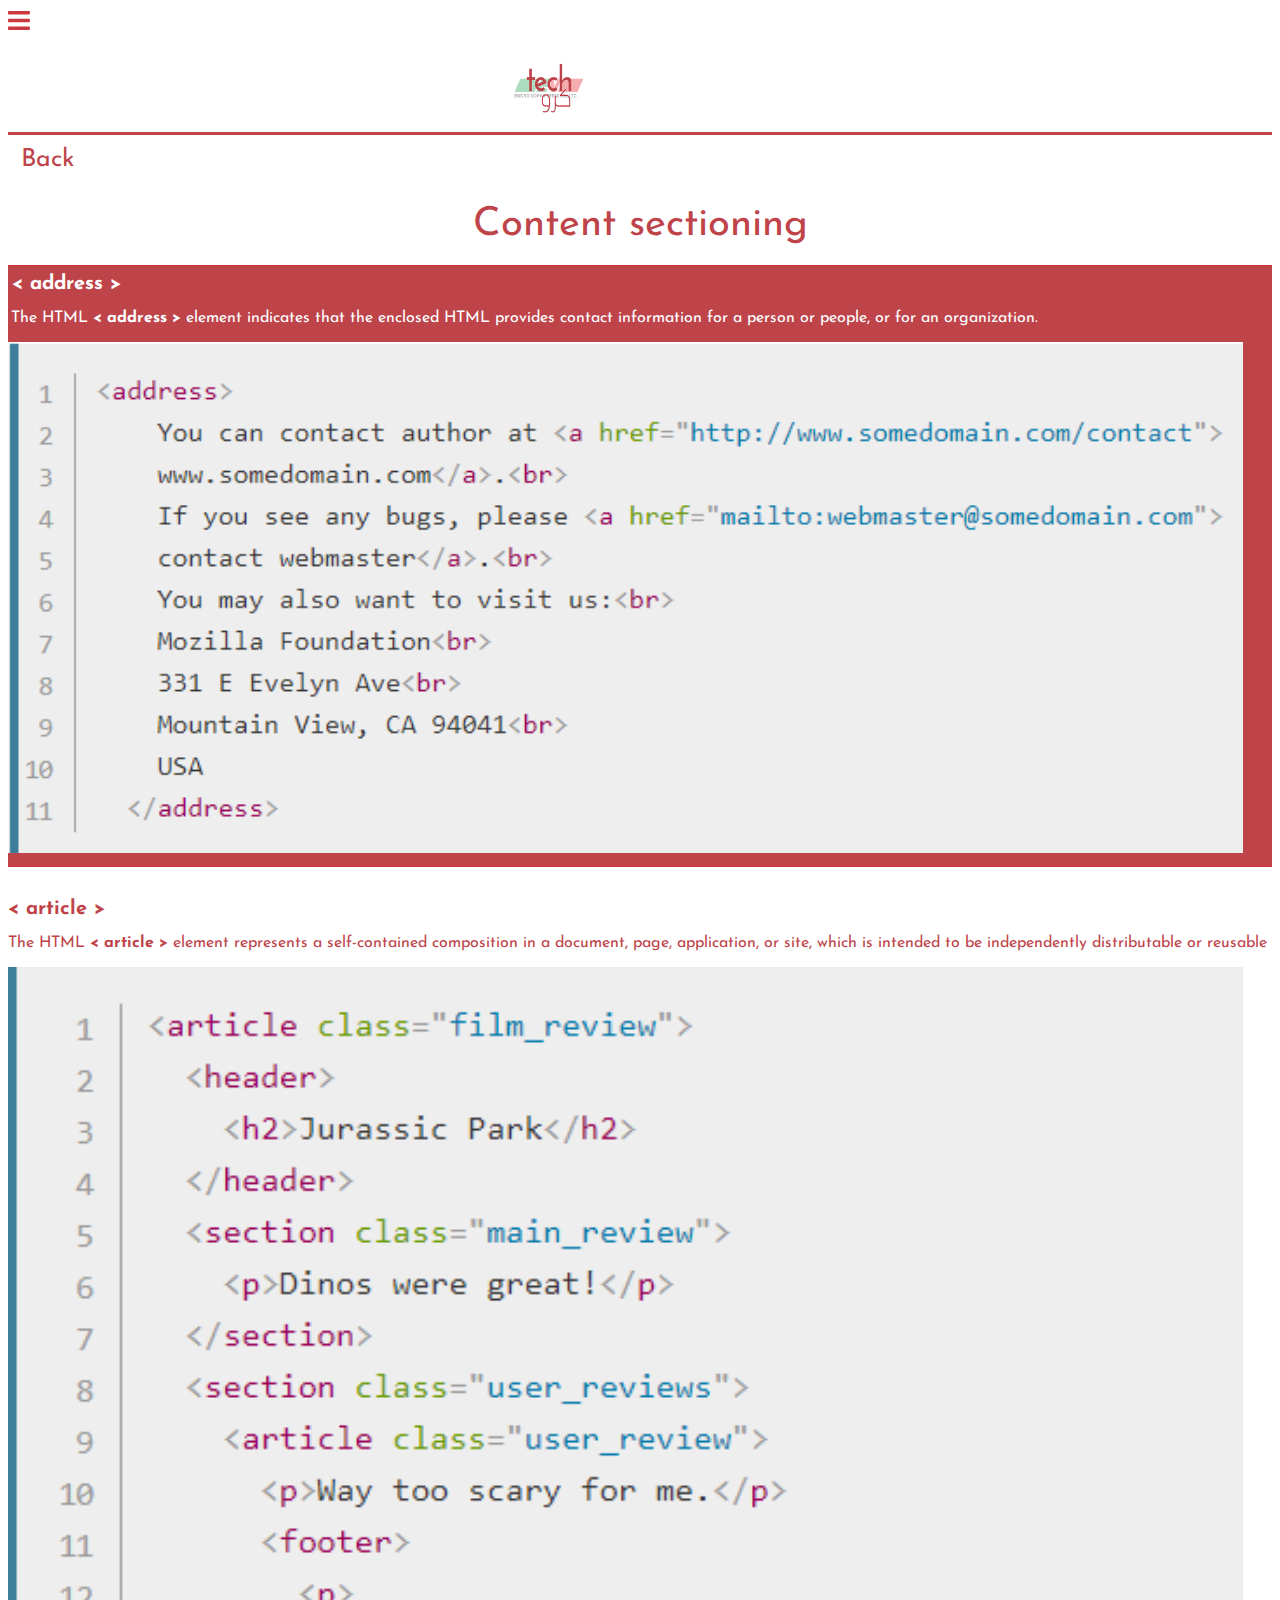
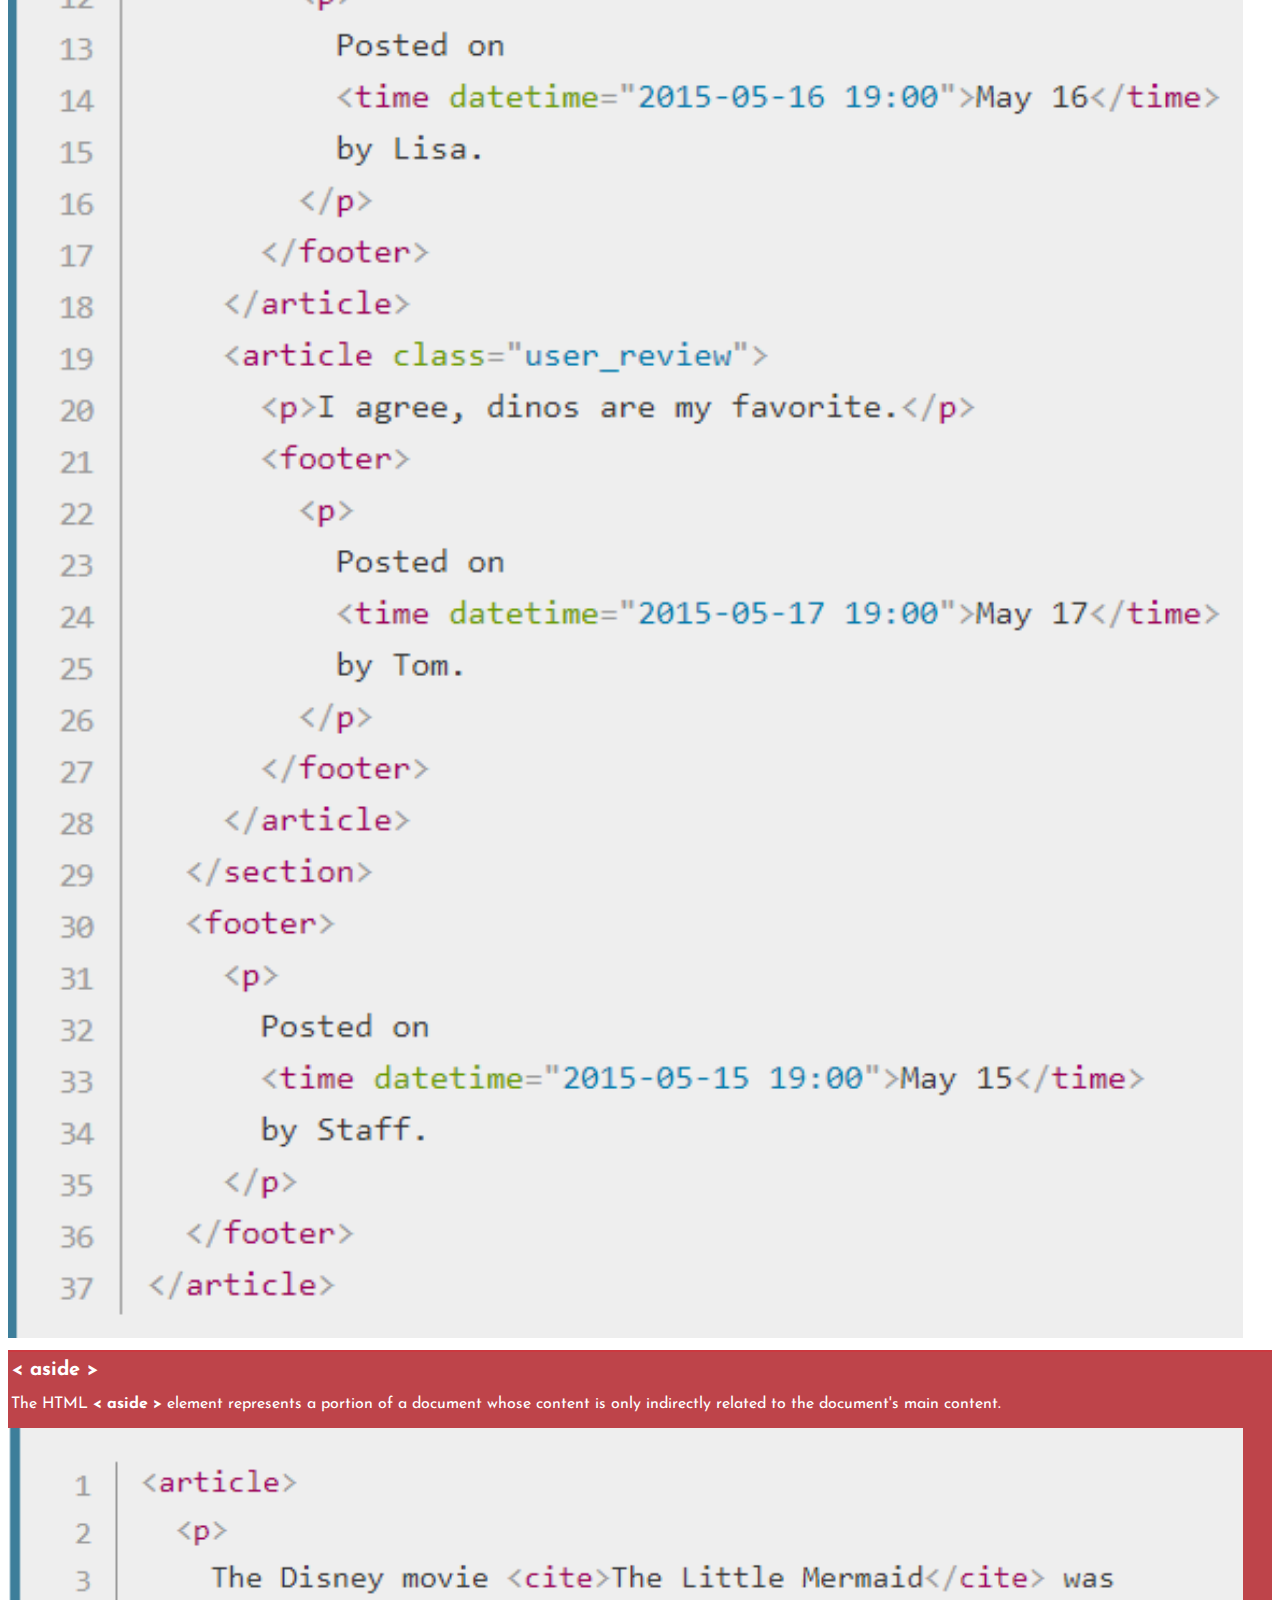
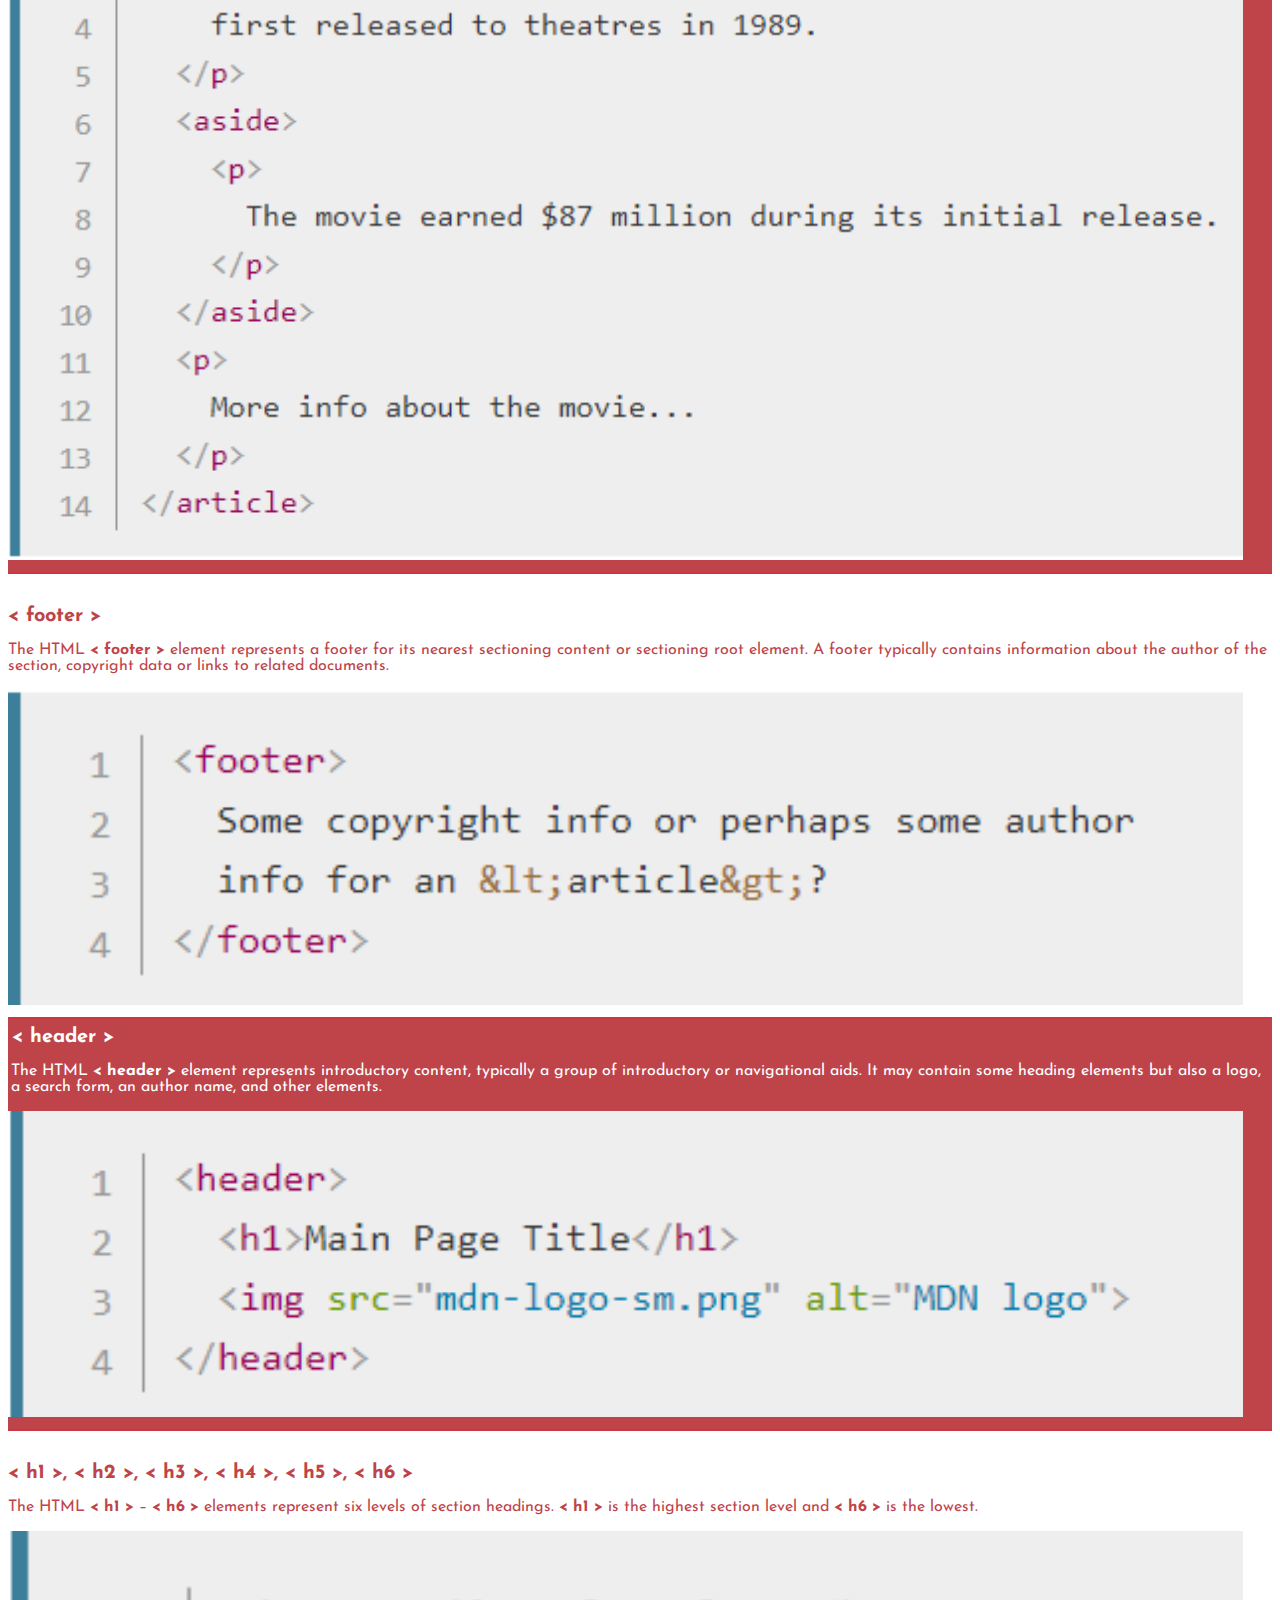
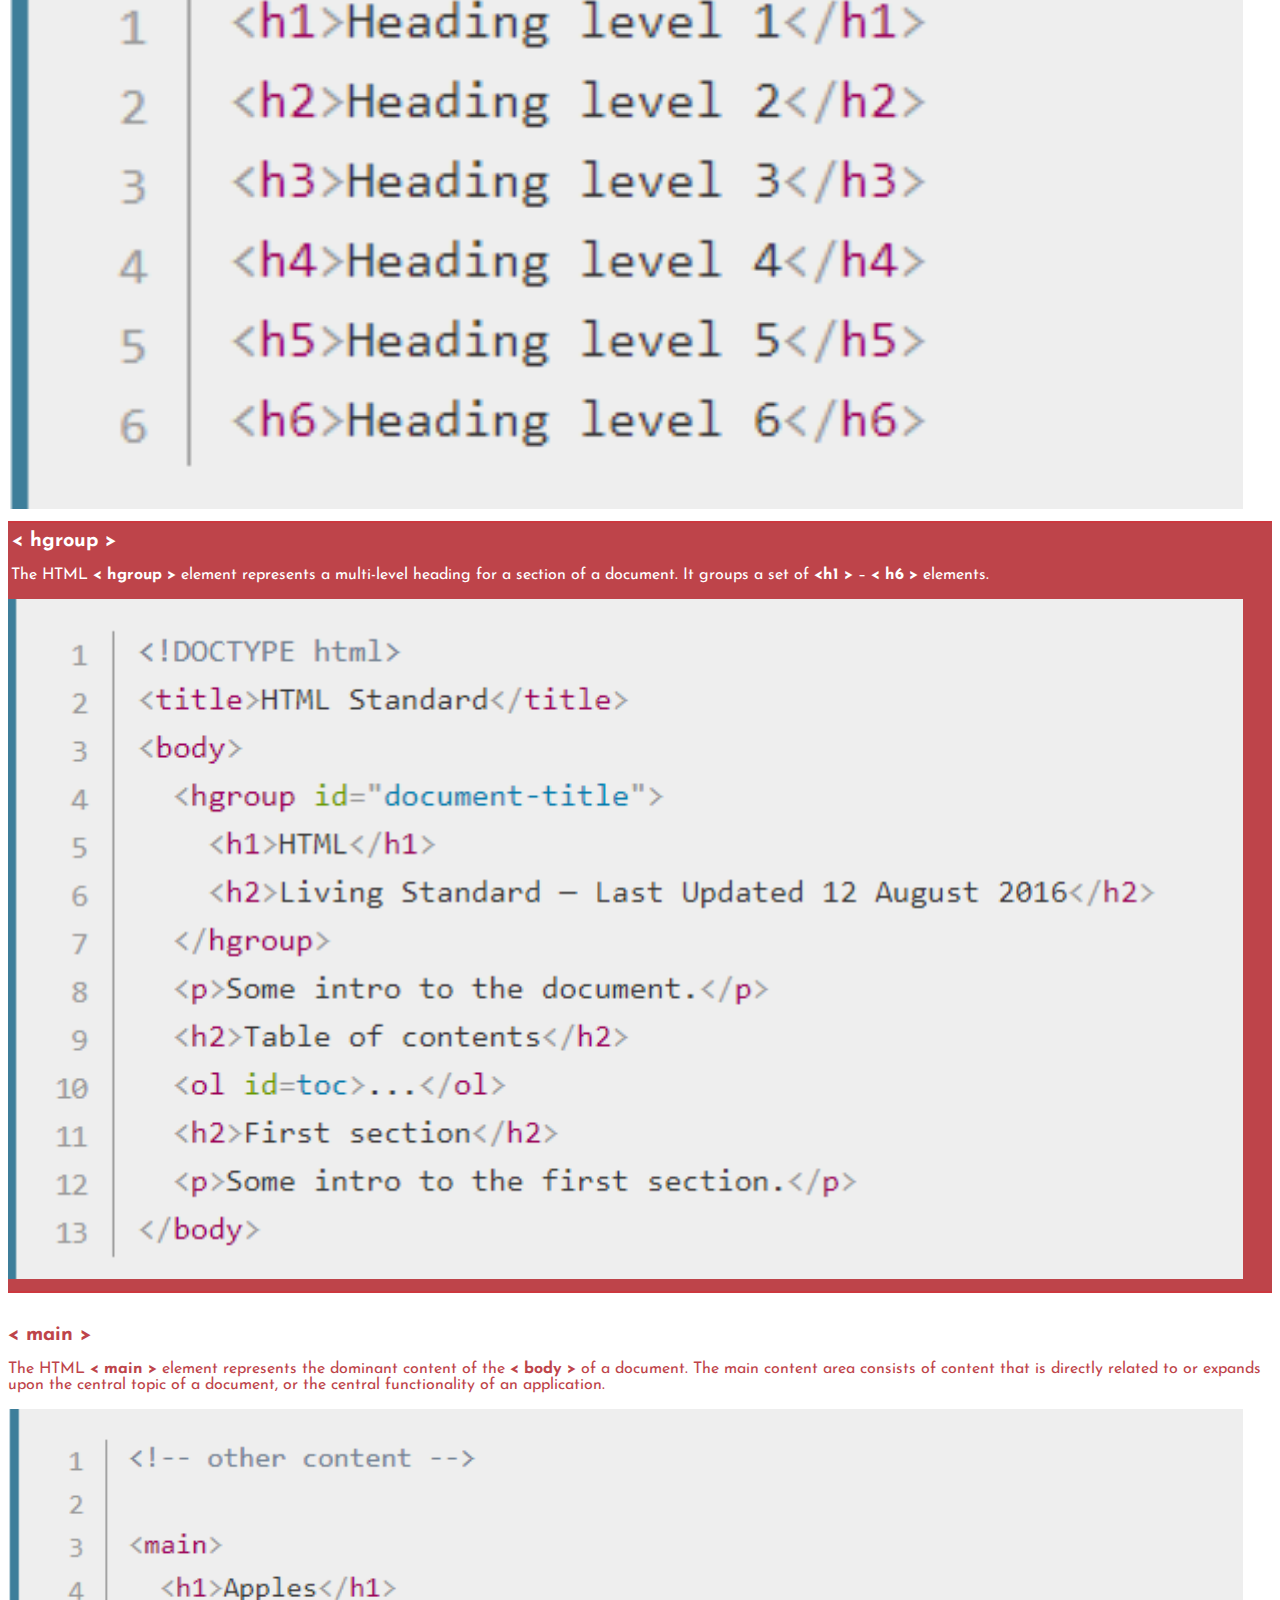
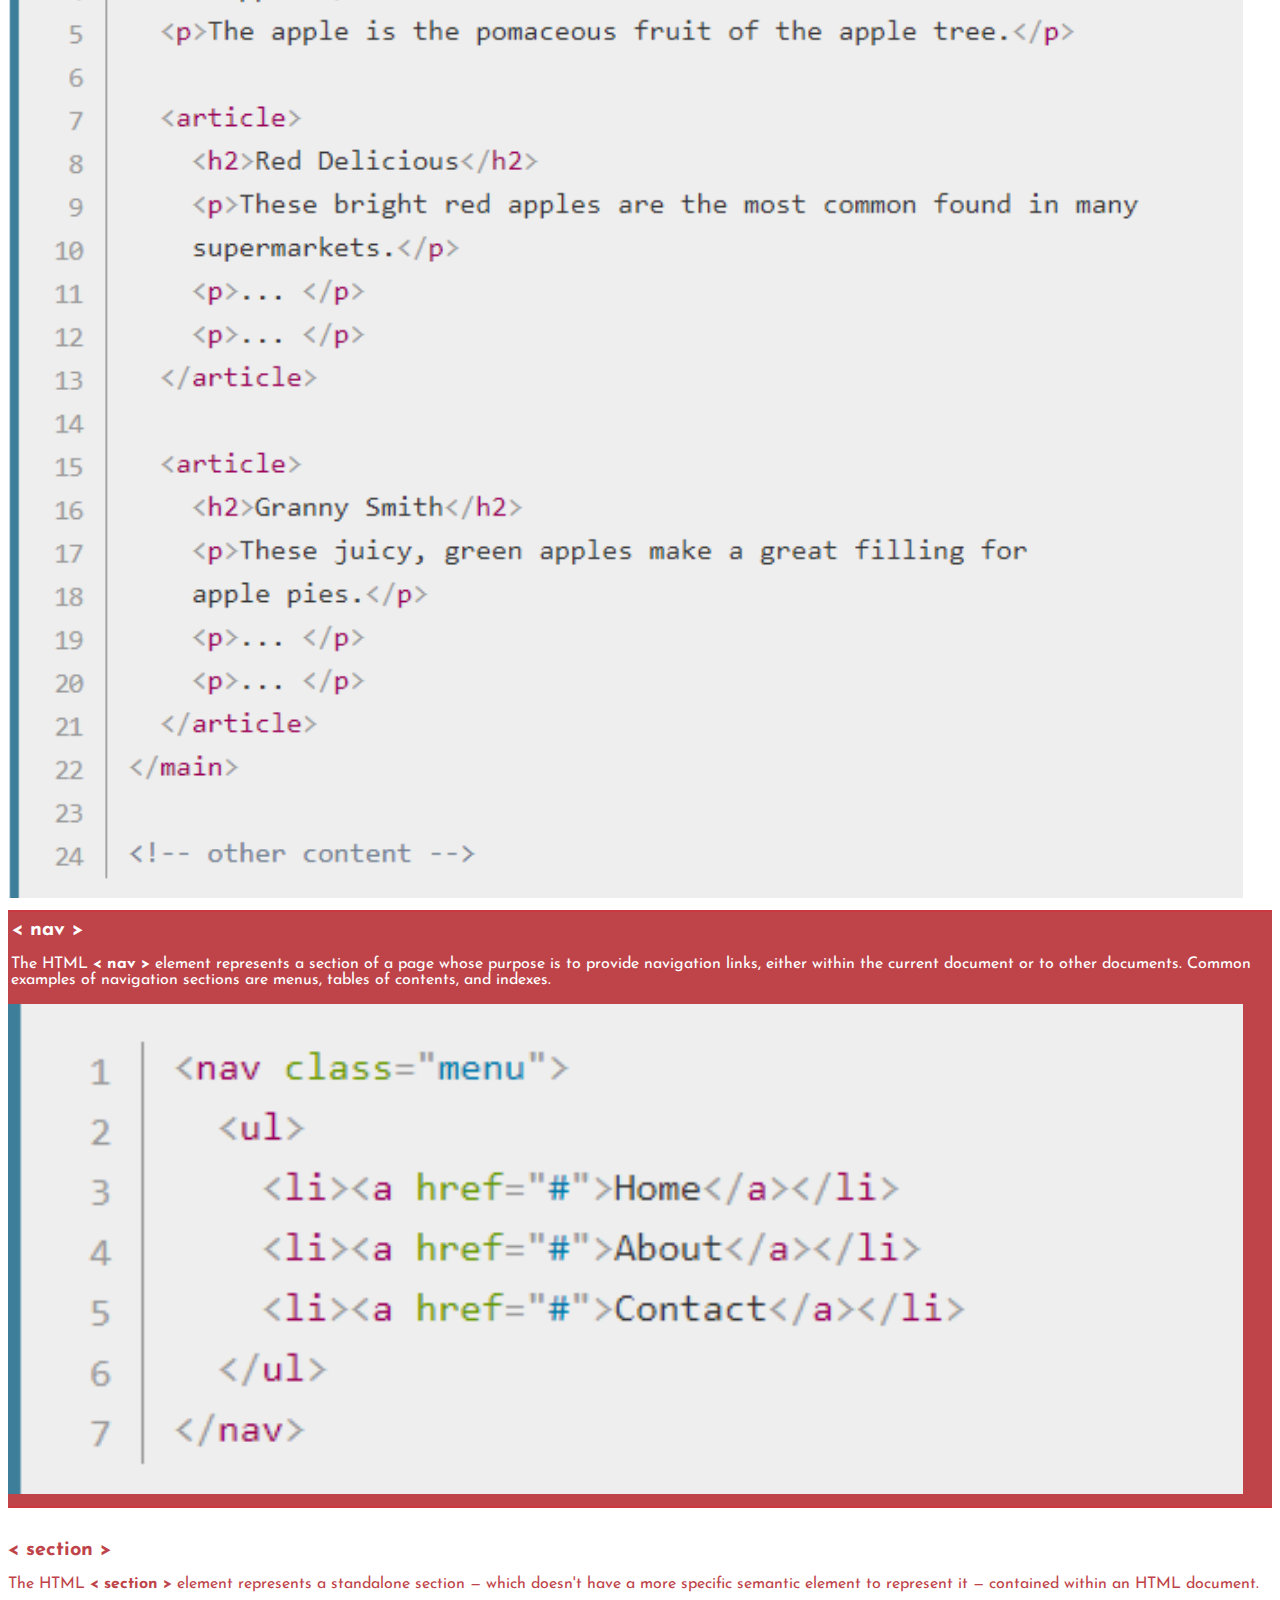
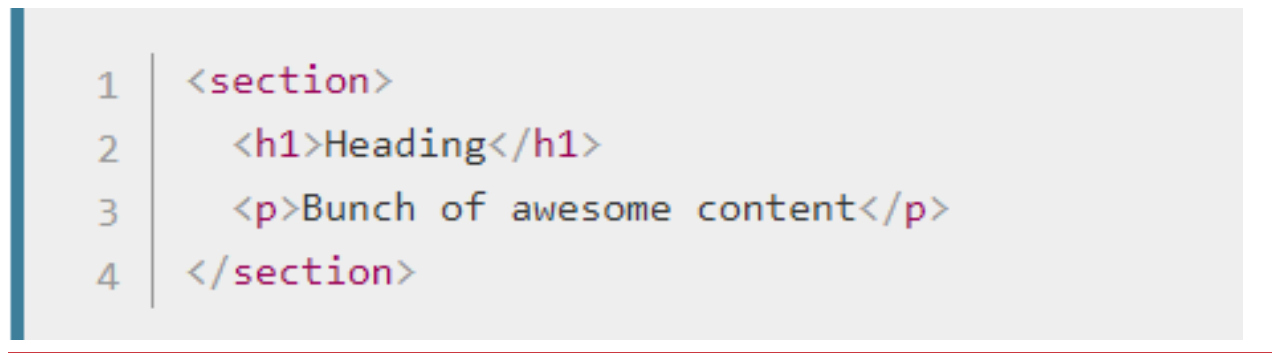
<file: html/content.html>
<!DOCTYPE html>
<html lang="en">

<head>
    <meta charset="UTF-8">
    <meta name="viewport" content="width=device-width, initial-scale=1.0">
    <meta http-equiv="X-UA-Compatible" content="ie=edge">
    <title>Document</title>
    <link rel="stylesheet" href="../css/style.css">
    <link rel="stylesheet" href="../css/ele-main.css">
</head>

<body>
    <div id="content">

        <span class="slide">
            <a href="#" onclick="openSlideMenu()">
                <i class="fas fa-bars"></i>
            </a>
        </span>

        <div id="menu" class="nav">
            <a href="#" class="close" onclick="closeSlideMenu()">
                <i class="fas fa-times"></i>
            </a>
            <a href="../index.html">Home</a>
            <a href="elements.html">Learn HTML</a>
            <a href="videos.html">HTML Videos</a>
            <a href="#">Learn CSS</a>
            <a href="#">Learn JAVASCRIPT</a>
            <a href="#">About</a>
            <a href="#">Contact us</a>
        </div>
    </div>
    <div class="logo1">
        <img src="../images/logo.jpg" alt="" class="logo">
    </div>
    <span class="back"> <a href="elements.html"> Back </a></span>
    <span class="h1">Content sectioning</span>


    <section class="sec1">
        <span> &#x3c address &#x3e</span>
        <p>The HTML <strong> &#x3c address &#x3e </strong> element indicates that the enclosed HTML provides contact information for a person or people, or for an organization.</p>
        <img src="../images/address.png" alt="">
    </section>
    <section class="sec2">
        <span> &#x3c article &#x3e</span>
        <p>The HTML <strong> &#x3c article &#x3e </strong> element represents a self-contained composition in a document, page, application, or site, which is intended to be independently distributable or reusable</p>
        <img src="../images/artical.png" alt="">
    </section>
    <section class="sec1">
        <span> &#x3c aside &#x3e</span>
        <p>The HTML <strong> &#x3c aside &#x3e </strong> element represents a portion of a document whose content is only indirectly related to the document's main content.</p>
        <img src="../images/aside.png" alt="">

    </section>
    <section class="sec2">
        <span> &#x3c footer &#x3e</span>
        <p>The HTML <strong> &#x3c footer &#x3e </strong> element represents a footer for its nearest sectioning content or sectioning root element. A footer typically contains information about the author of the section, copyright data or links to related
            documents.
        </p>
        <img src="../images/footer.png" alt="">
    </section>
    <section class="sec1">
        <span> &#x3c header &#x3e</span>
        <p>The HTML <strong> &#x3c header &#x3e </strong> element represents introductory content, typically a group of introductory or navigational aids. It may contain some heading elements but also a logo, a search form, an author name, and other elements.</p>
        <img src="../images/header.png" alt="">
    </section>
    <section class="sec2">
        <span> &#x3c h1 &#x3e, &#x3c h2 &#x3e, &#x3c h3 &#x3e, &#x3c h4 &#x3e, &#x3c h5 &#x3e, &#x3c h6 &#x3e</span>
        <p>The HTML <strong> &#x3c h1 &#x3e </strong>–<strong> &#x3c h6 &#x3e </strong> elements represent six levels of section headings. <strong> &#x3c h1 &#x3e </strong> is the highest section level and <strong> &#x3c h6 &#x3e </strong> is the lowest.</p>
        <img src="../images/heading.png" alt="">
    </section>

    <section class="sec1">
        <span> &#x3c hgroup &#x3e</span>
        <p>The HTML <strong> &#x3c hgroup &#x3e </strong>element represents a multi-level heading for a section of a document. It groups a set of <strong> &#x3ch1 &#x3e </strong>–<strong> &#x3c h6 &#x3e </strong> elements.</p>
        <img src="../images/hgroup.png" alt="">
    </section>
    <section class="sec2">
        <span> &#x3c main &#x3e</span>
        <p>The HTML <strong> &#x3c main &#x3e </strong> element represents the dominant content of the <strong> &#x3c body &#x3e </strong> of a document. The main content area consists of content that is directly related to or expands upon the central topic
            of a document, or the central functionality of an application.</p>
        <img src="../images/main.png" alt="">
    </section>
    <section class="sec1">
        <span> &#x3c nav &#x3e</span>
        <p>The HTML<strong> &#x3c nav &#x3e </strong> element represents a section of a page whose purpose is to provide navigation links, either within the current document or to other documents. Common examples of navigation sections are menus, tables
            of contents, and indexes.</p>
        <img src="../images/nav.png" alt="">
    </section>
    <section class="sec2">
        <span> &#x3c section &#x3e</span>
        <p>The HTML <strong> &#x3c section &#x3e </strong> element represents a standalone section — which doesn't have a more specific semantic element to represent it — contained within an HTML document.</p>
        <img src="../images/section1.png" alt="">
    </section>



    <!-- <strong> &#x3c h6 &#x3e </strong> -->

    <script src="../jquery.js"></script>
    <script src="../script.js"></script>
</body>

</html>
</file>
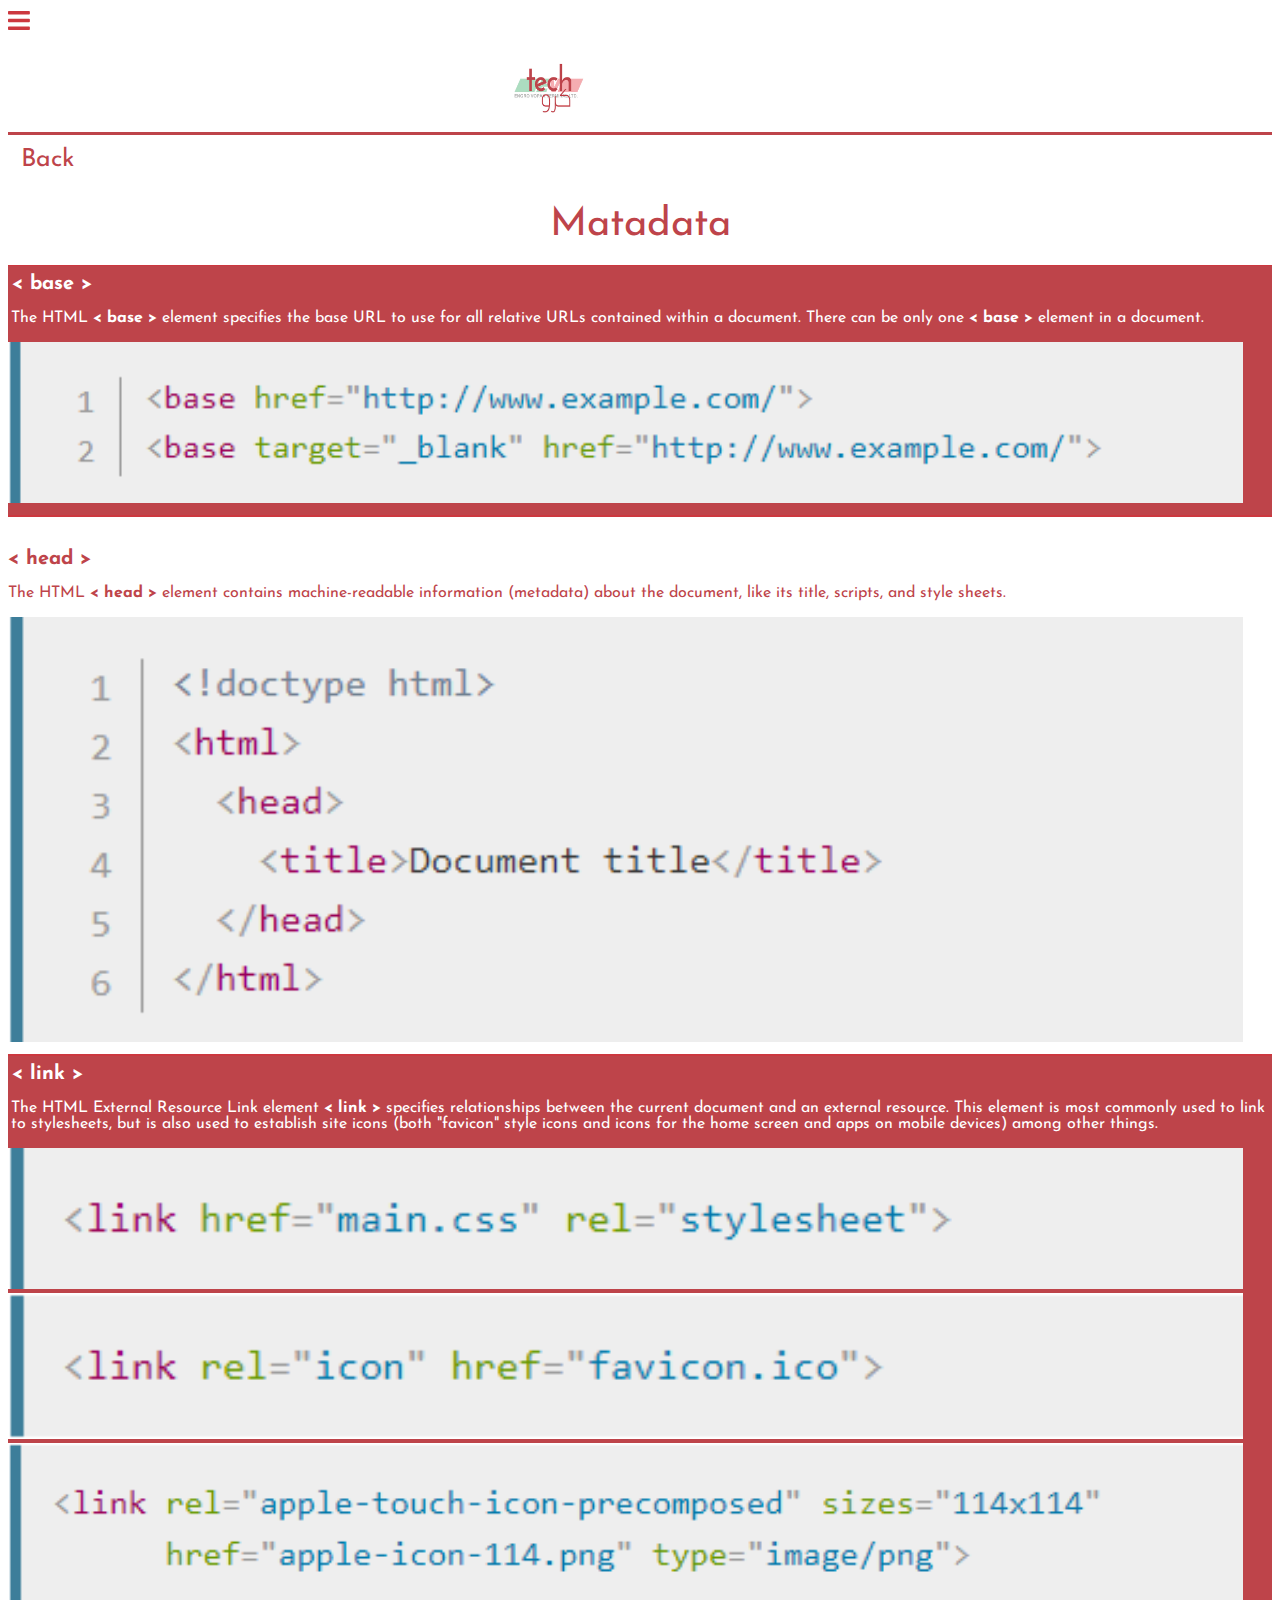
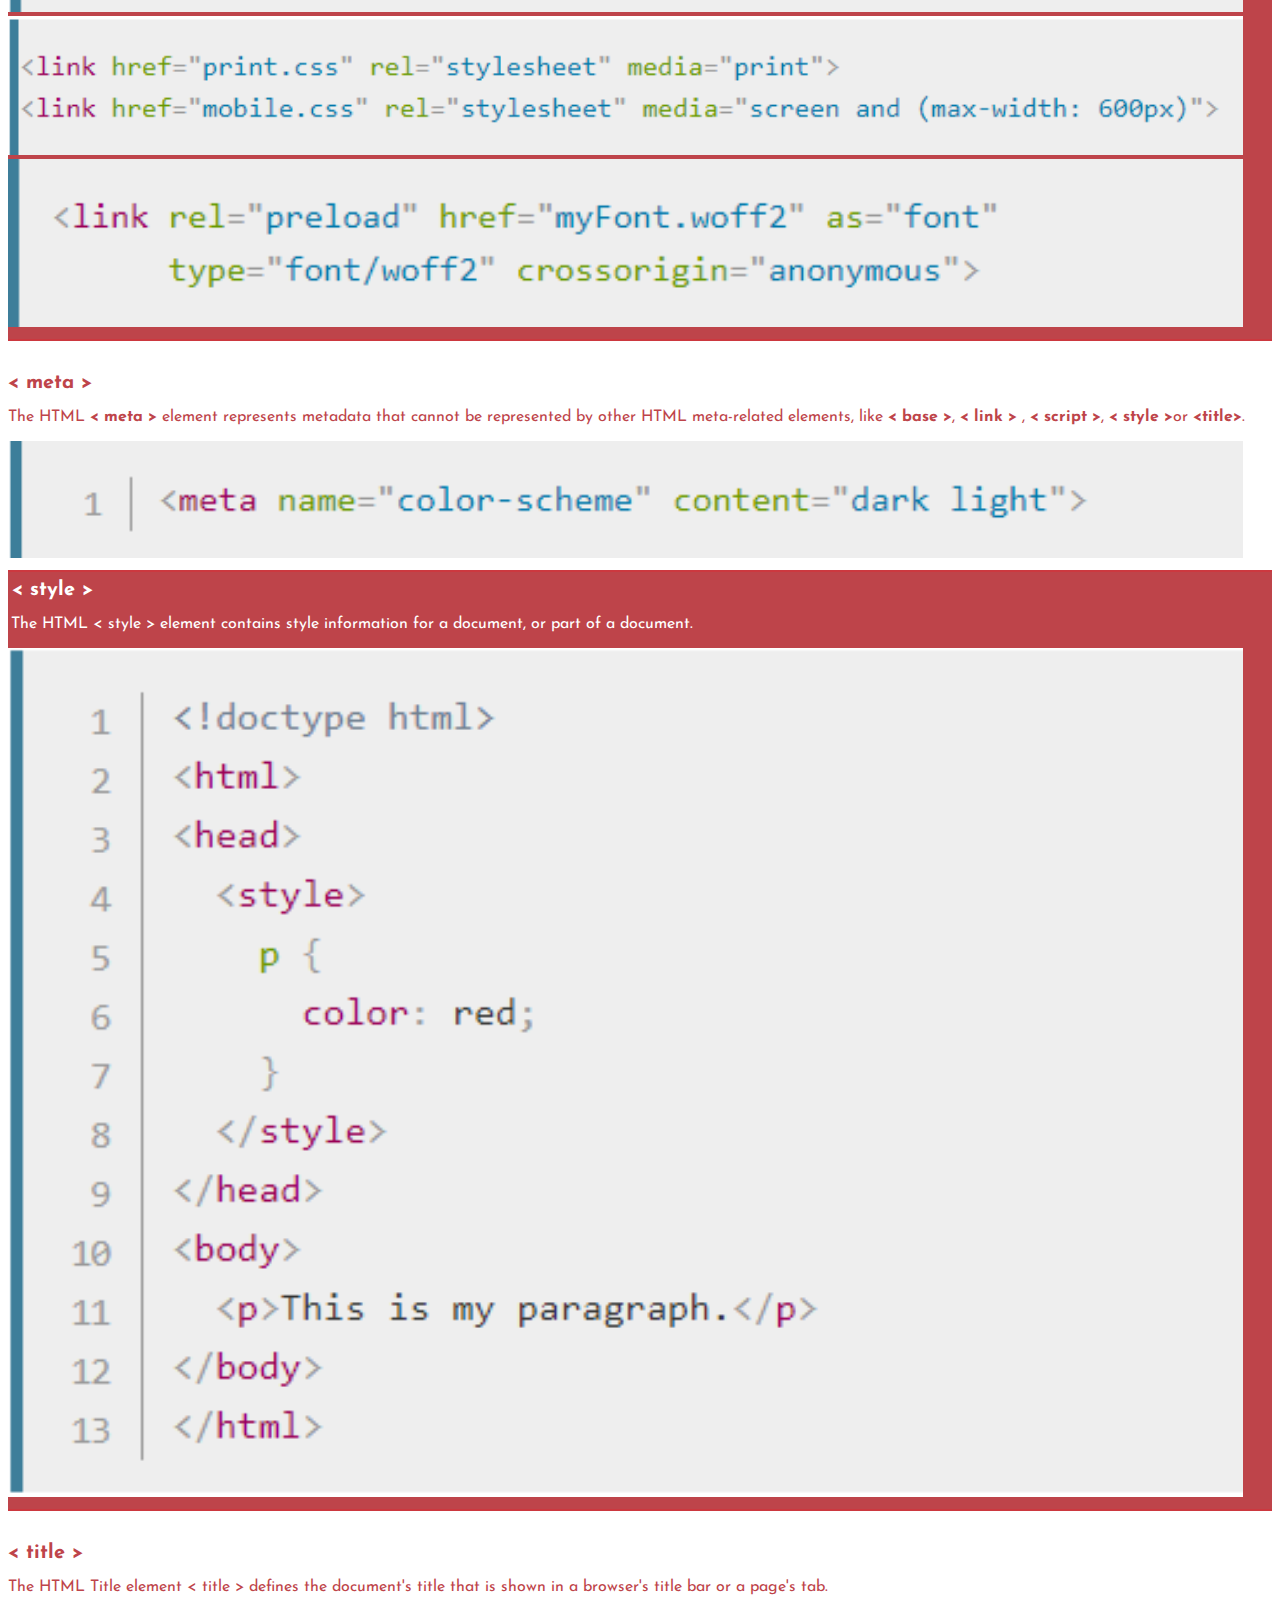
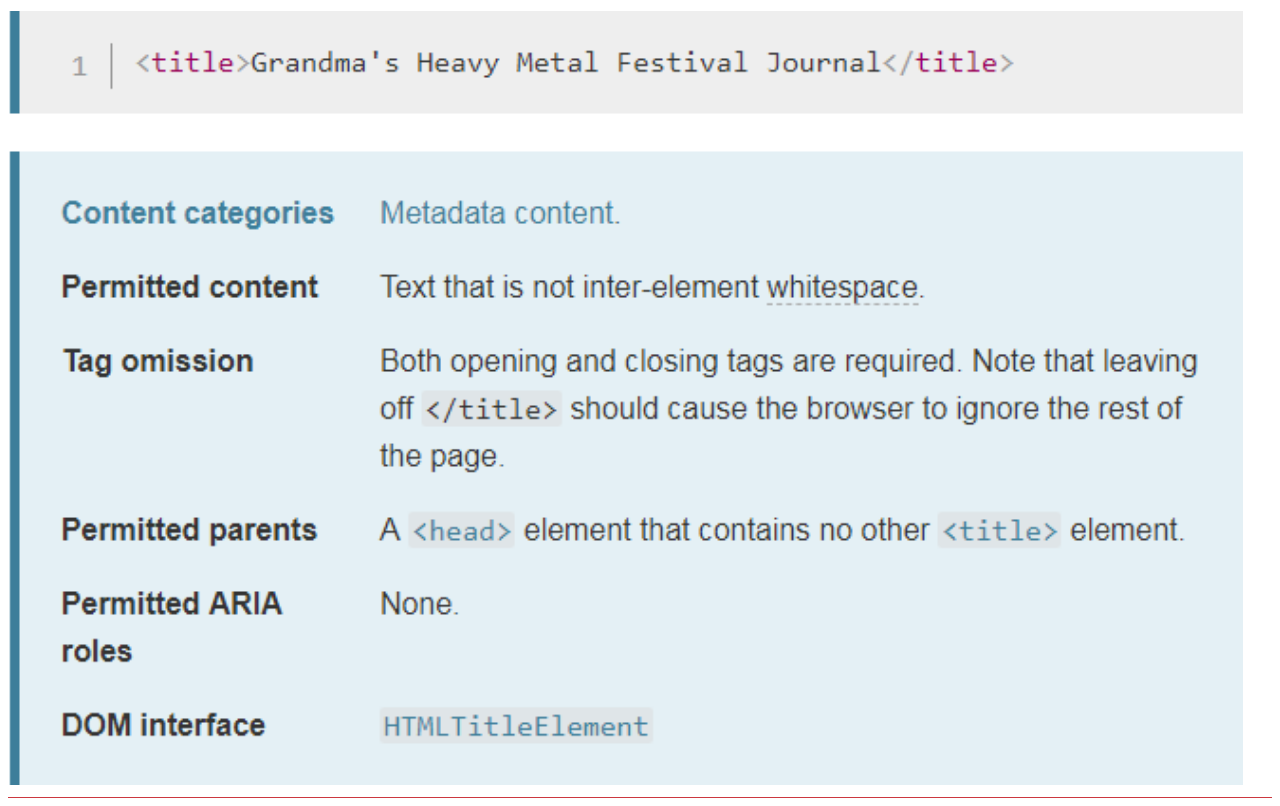
<file: html/matadata.html>
<!DOCTYPE html>
<html lang="en">

<head>
    <meta charset="UTF-8">
    <meta name="viewport" content="width=device-width, initial-scale=1.0">
    <meta http-equiv="X-UA-Compatible" content="ie=edge">
    <title>Document</title>
    <link rel="stylesheet" href="../css/style.css">
    <link rel="stylesheet" href="../css/ele-main.css">
</head>

<body>
    <div id="content">

        <span class="slide">
            <a href="#" onclick="openSlideMenu()">
                <i class="fas fa-bars"></i>
            </a>
        </span>

        <div id="menu" class="nav">
            <a href="#" class="close" onclick="closeSlideMenu()">
                <i class="fas fa-times"></i>
            </a>
            <a href="../index.html">Home</a>
            <a href="elements.html">Learn HTML</a>
            <a href="videos.html">HTML Videos</a>
            <a href="#">Learn CSS</a>
            <a href="#">Learn JAVASCRIPT</a>
            <a href="#">About</a>
            <a href="#">Contact us</a>
        </div>
    </div>
    <div class="logo1">
        <img src="../images/logo.jpg" alt="" class="logo">
    </div>
    <span class="back"> <a href="elements.html"> Back </a></span>
    <span class="h1">Matadata</span>
    <section class="sec1">
        <span> &#x3c base &#x3e</span>
        <p>The HTML<strong>  &#x3c base &#x3e </strong>element specifies the base URL to use for all relative URLs contained within a document. There can be only one<strong> &#x3c base &#x3e </strong>element in a document.
        </p>
        <img src="../images/base.png" alt="">
    </section>
    <section class="sec2">
        <span> &#x3c head &#x3e</span>
        <p>The HTML <strong> &#x3c head &#x3e </strong> element contains machine-readable information (metadata) about the document, like its title, scripts, and style sheets.</p>
        <img src="../images/head.png" alt="">
    </section>
    <section class="sec1">
        <span> &#x3c link &#x3e</span>
        <p>The HTML External Resource Link element<strong> &#x3c link &#x3e</strong> specifies relationships between the current document and an external resource. This element is most commonly used to link to stylesheets, but is also used to establish site
            icons (both "favicon" style icons and icons for the home screen and apps on mobile devices) among other things.</p>
        <img src="../images/link1.png" alt="">
        <img src="../images/link2.png" alt="">
        <img src="../images/link3.png" alt="">
        <img src="../images/link4.png" alt="">
        <img src="../images/link5.png" alt="">
    </section>
    <section class="sec2">
        <span> &#x3c meta &#x3e</span>
        <p>The HTML <strong> &#x3c meta &#x3e</strong> element represents metadata that cannot be represented by other HTML meta-related elements, like <strong> &#x3c base &#x3e</strong>,<strong> &#x3c link &#x3e</strong> ,<strong> &#x3c script &#x3e</strong>,<strong> &#x3c style &#x3e</strong>or
            <strong>&#x3ctitle&#x3e</strong>.</p>
        <img src="../images/meta.png" alt="">
    </section>
    <section class="sec1">
        <span> &#x3c style &#x3e</span>
        <p>The HTML &#x3c style &#x3e element contains style information for a document, or part of a document.</p>
        <img src="../images/style.png" alt="">
    </section>
    <section class="sec2">
        <span> &#x3c title &#x3e</span>
        <p>The HTML Title element &#x3c title &#x3e defines the document's title that is shown in a browser's title bar or a page's tab.</p>
        <img src="../images/title.png" alt="">
    </section>






    <script src="../jquery.js"></script>
    <script src="../script.js"></script>
</body>

</html>
</file>
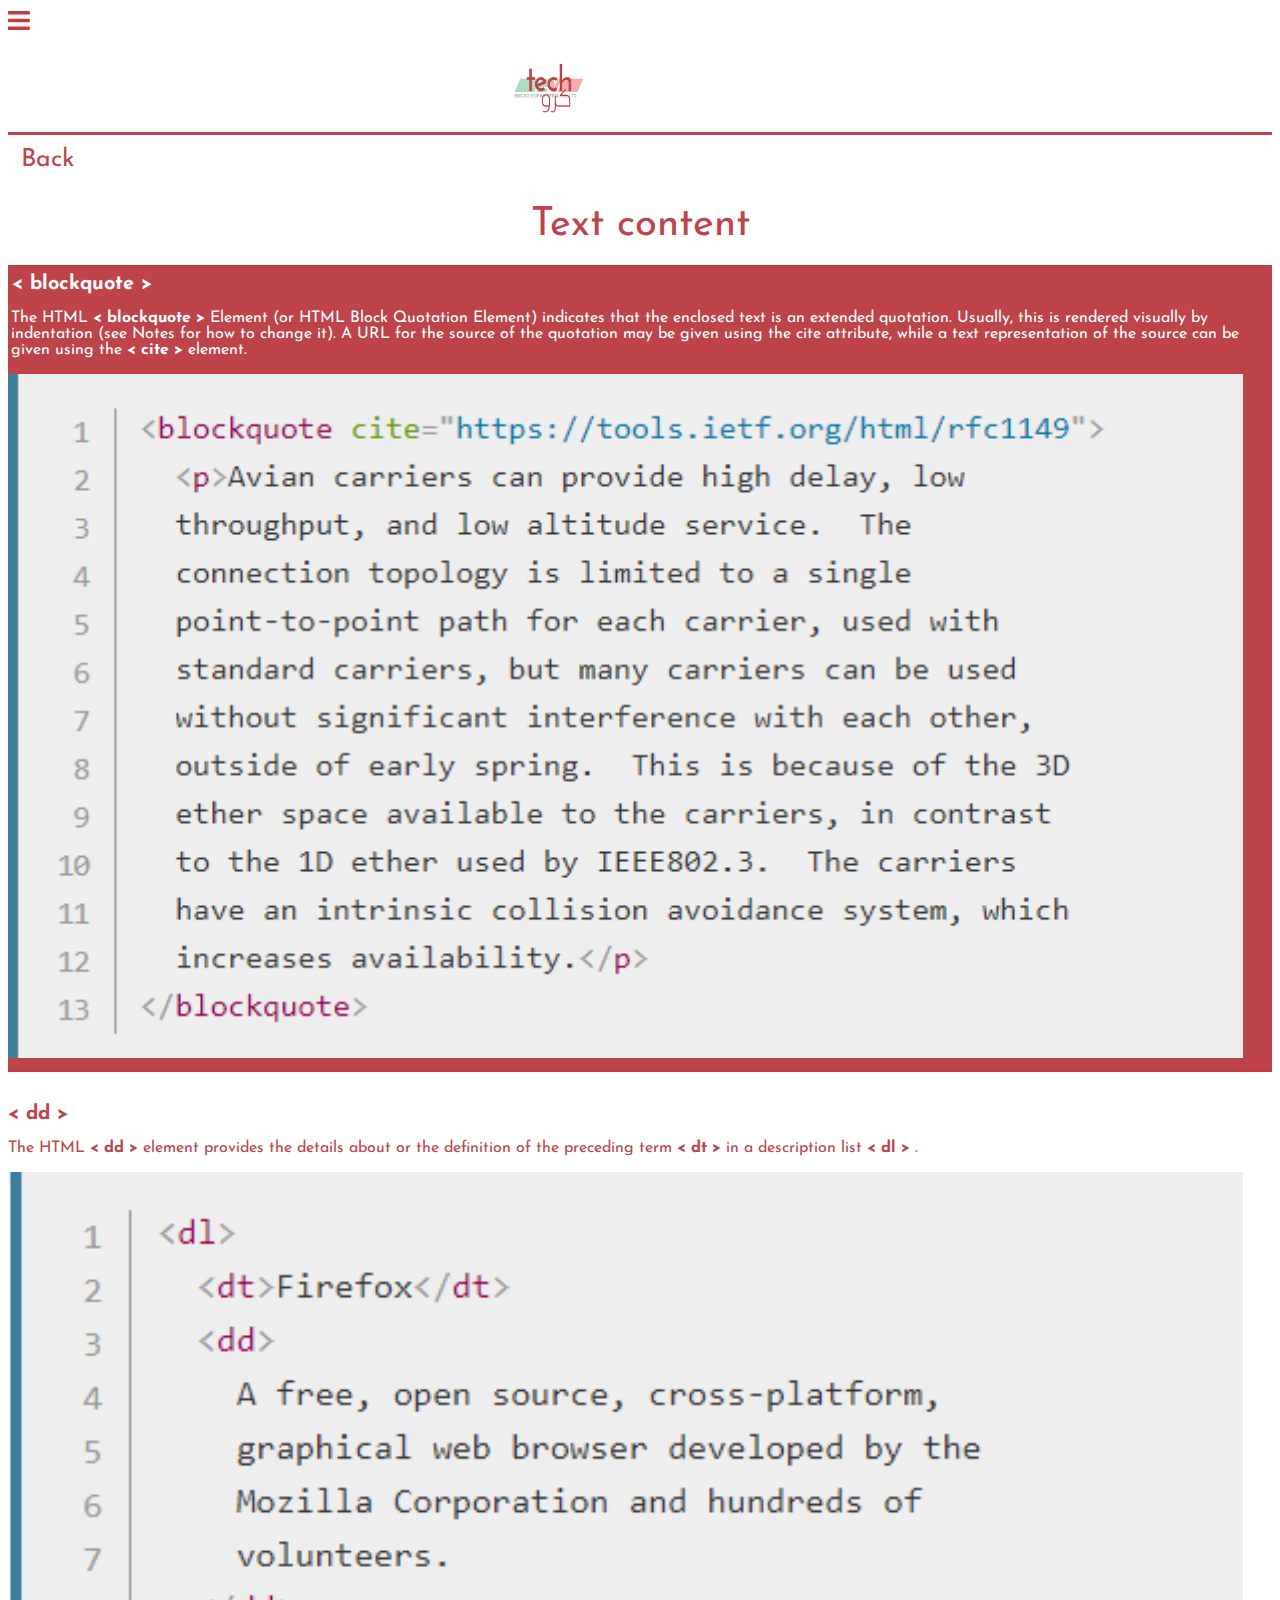
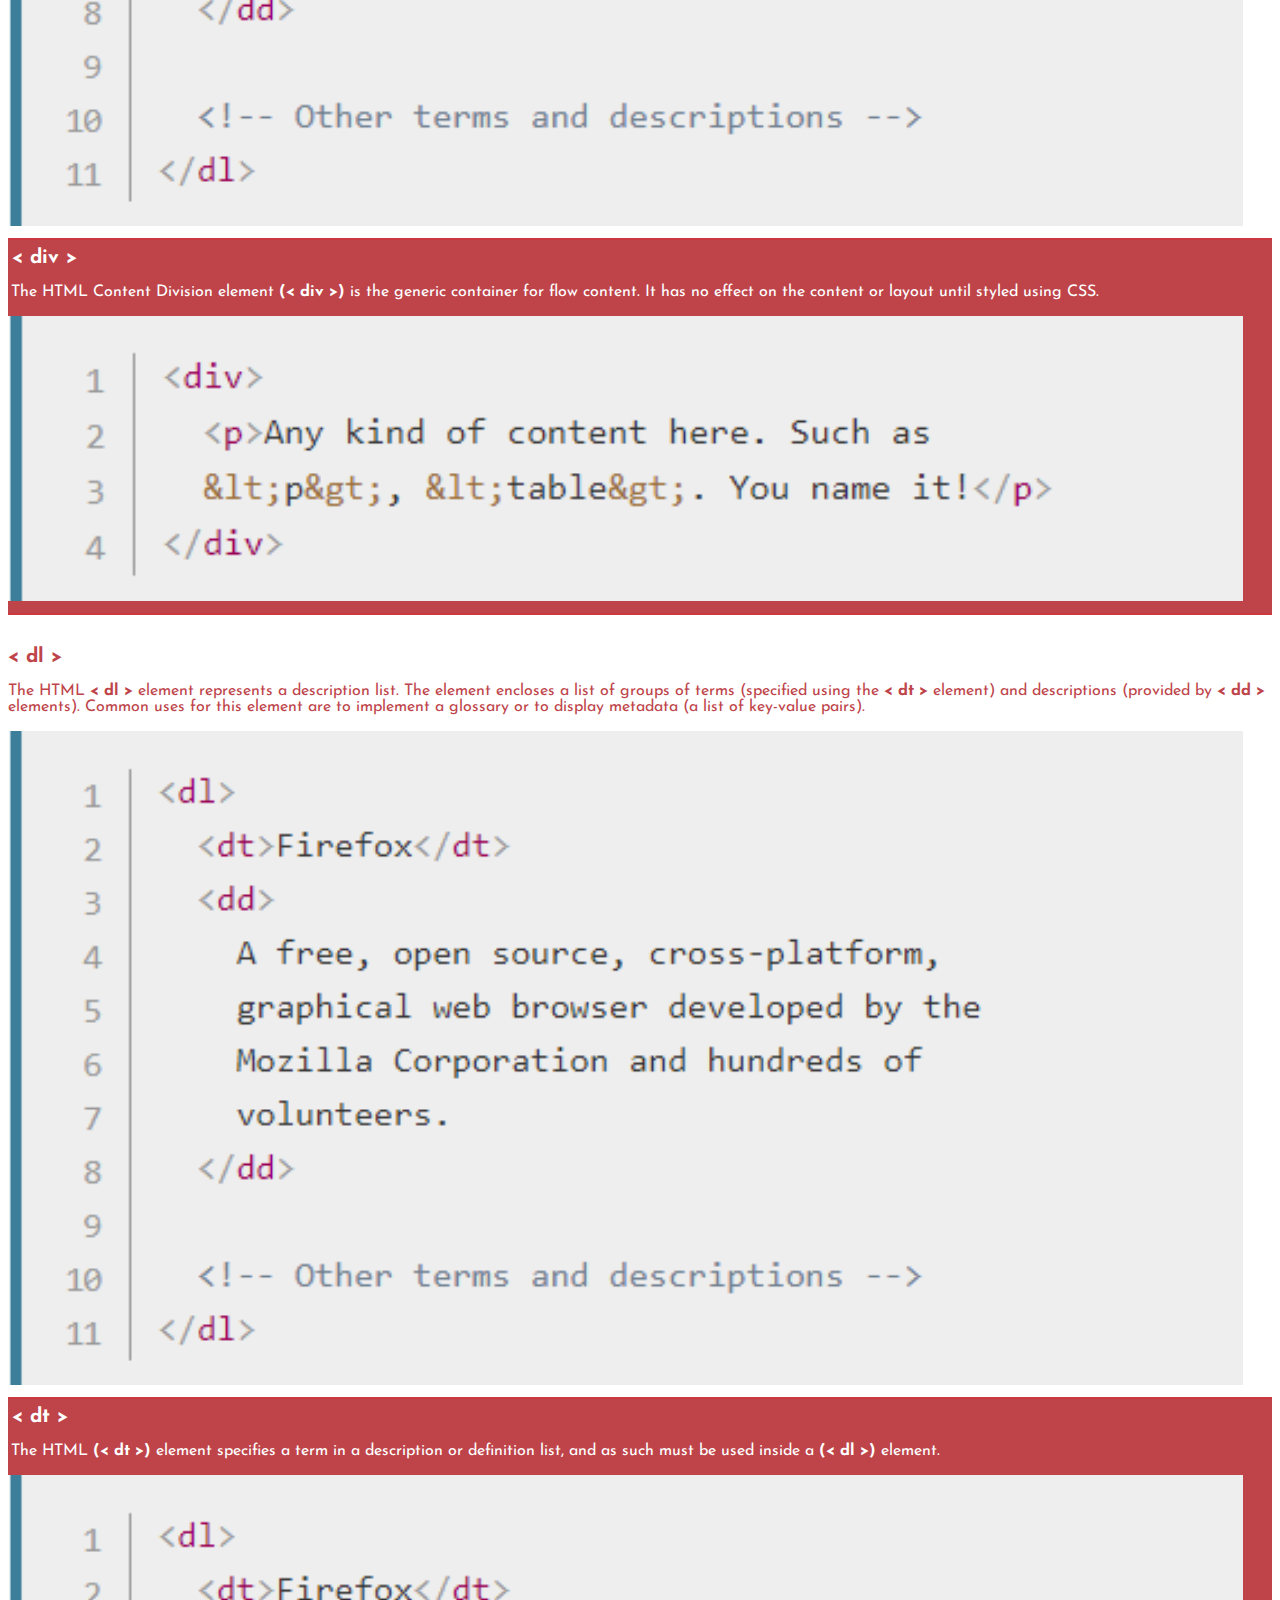
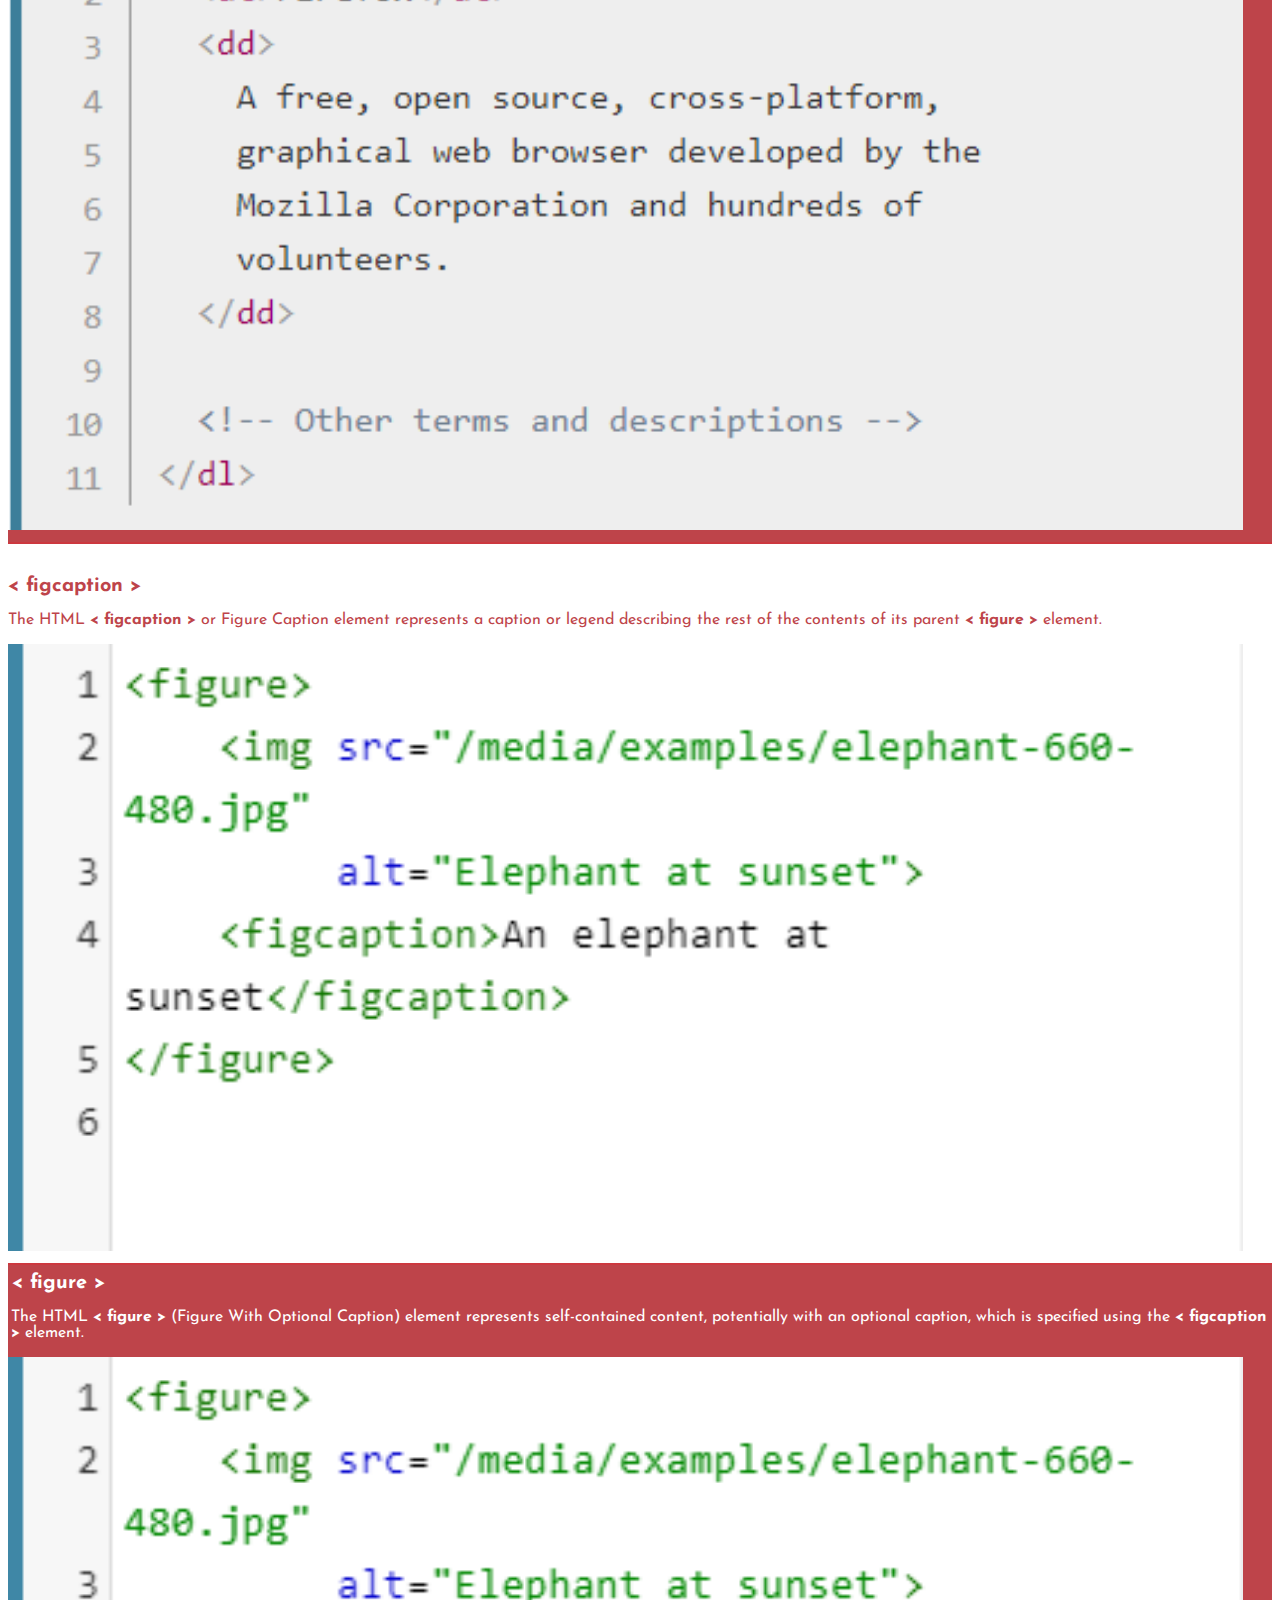
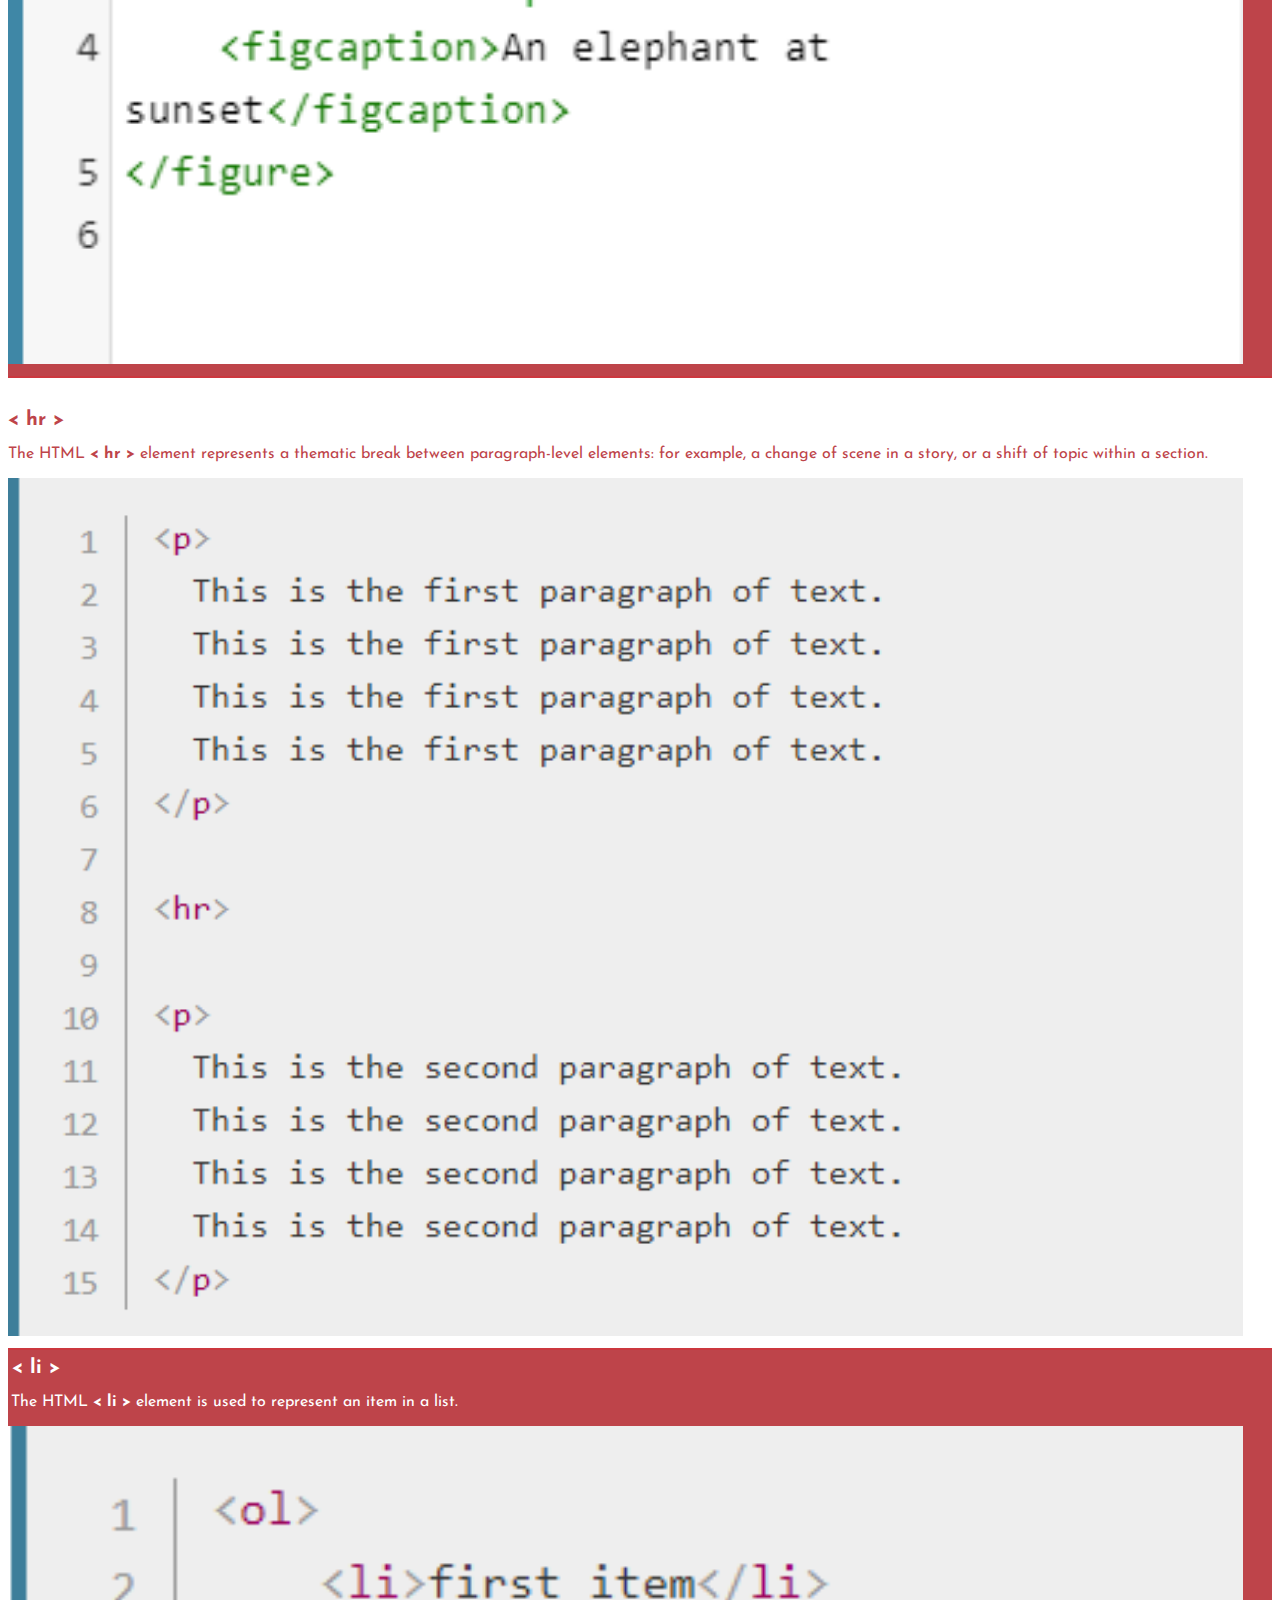
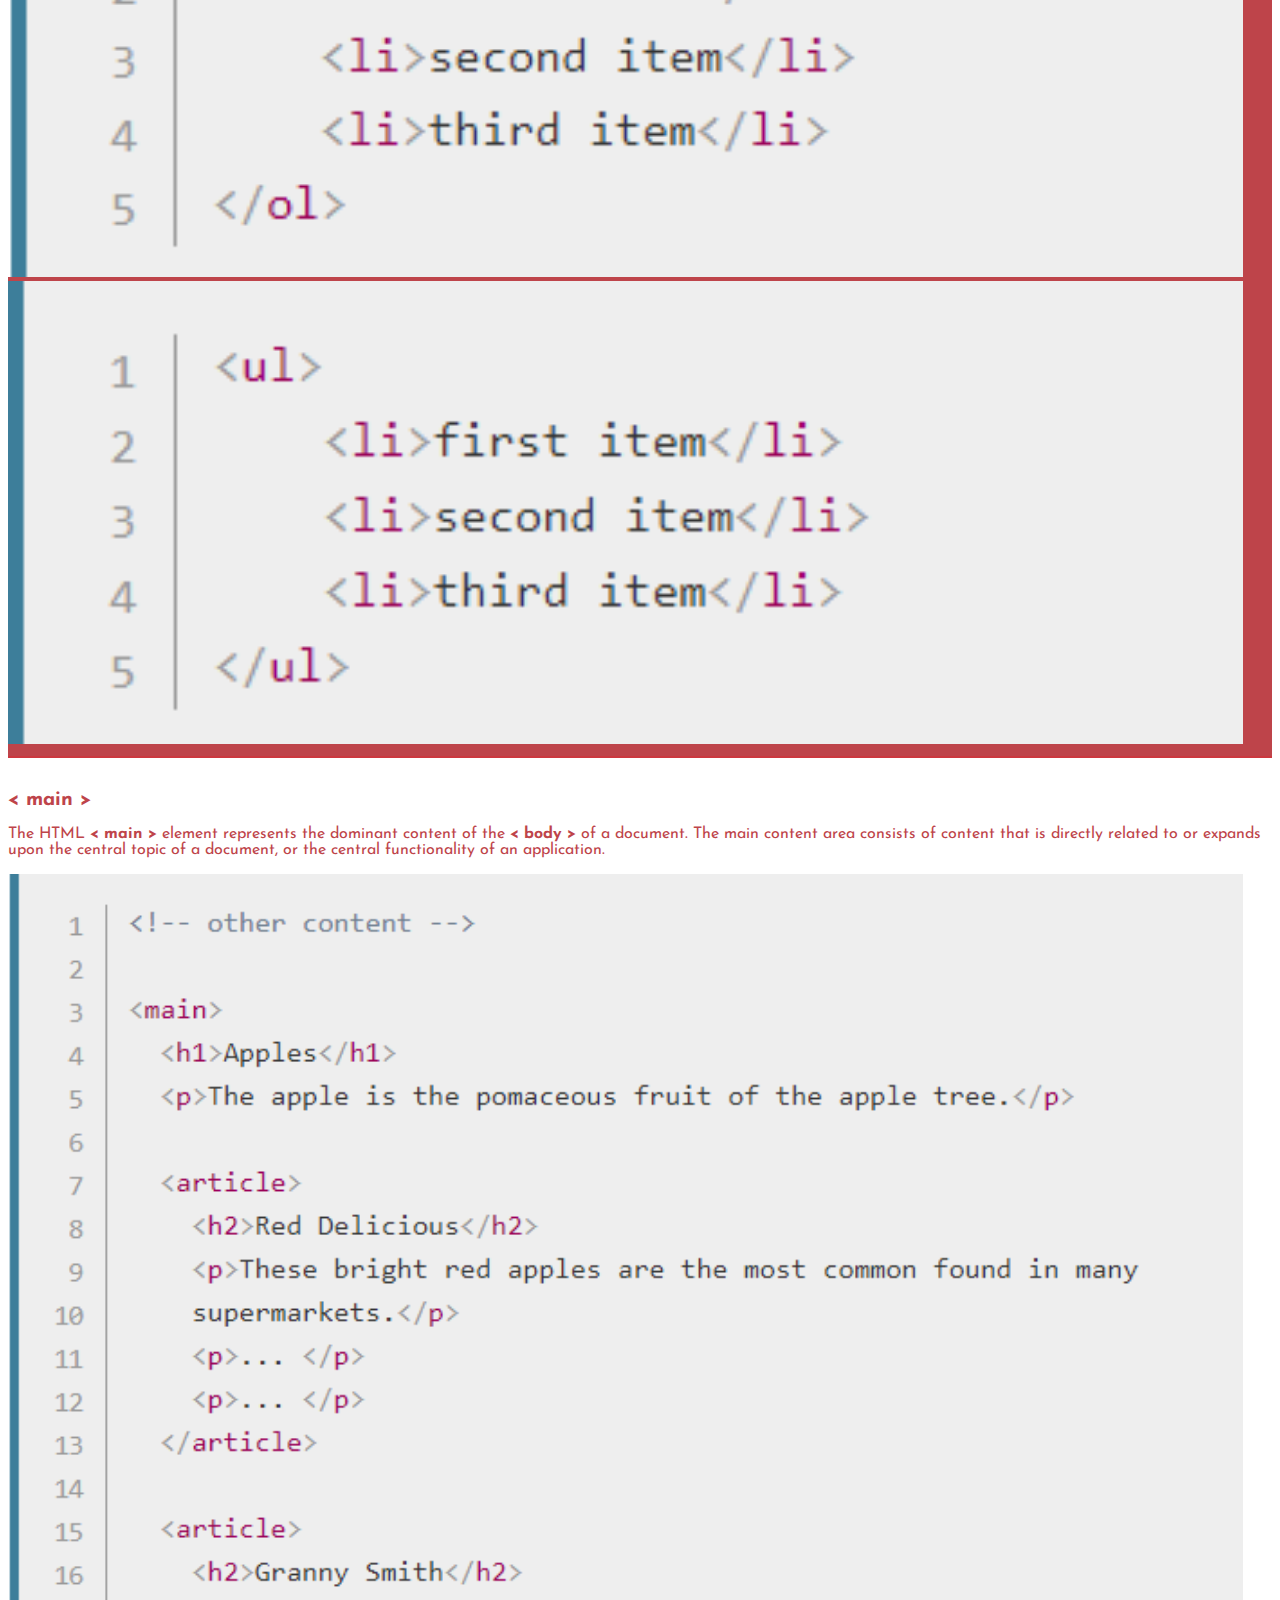
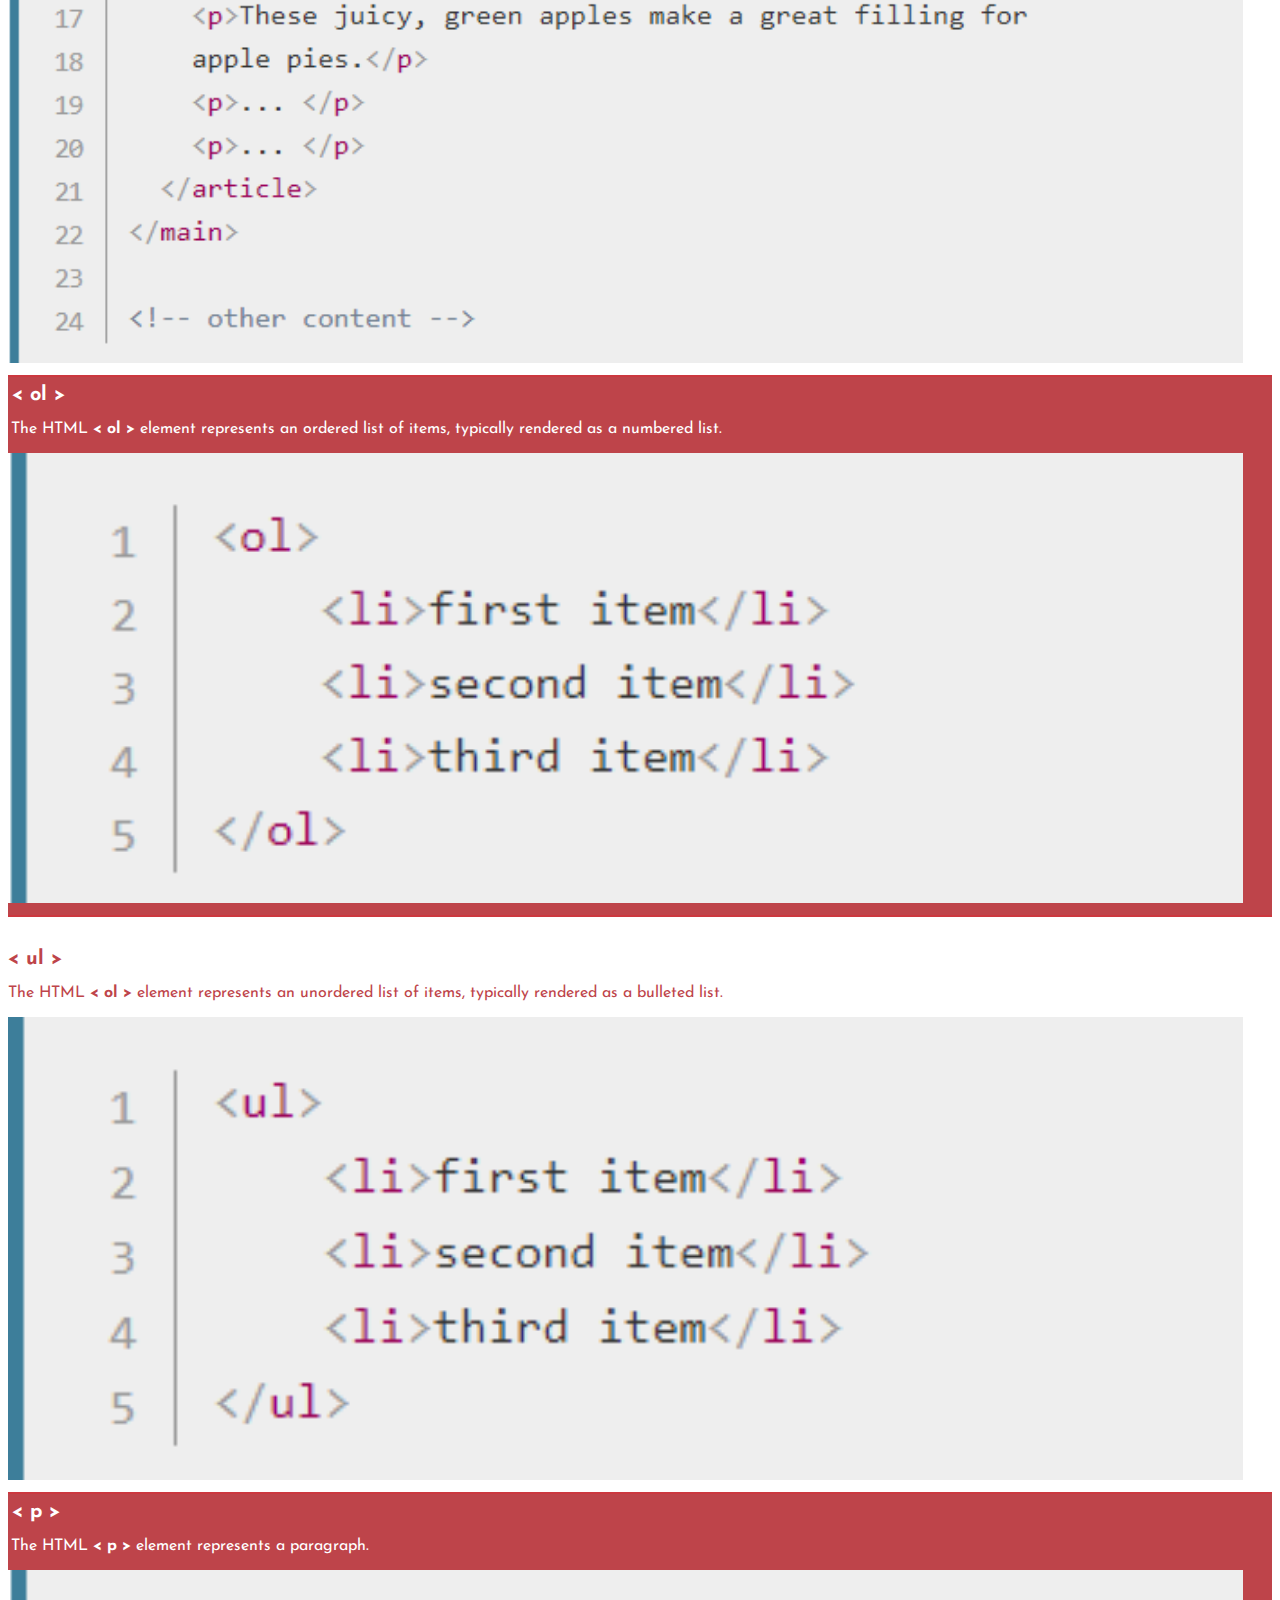
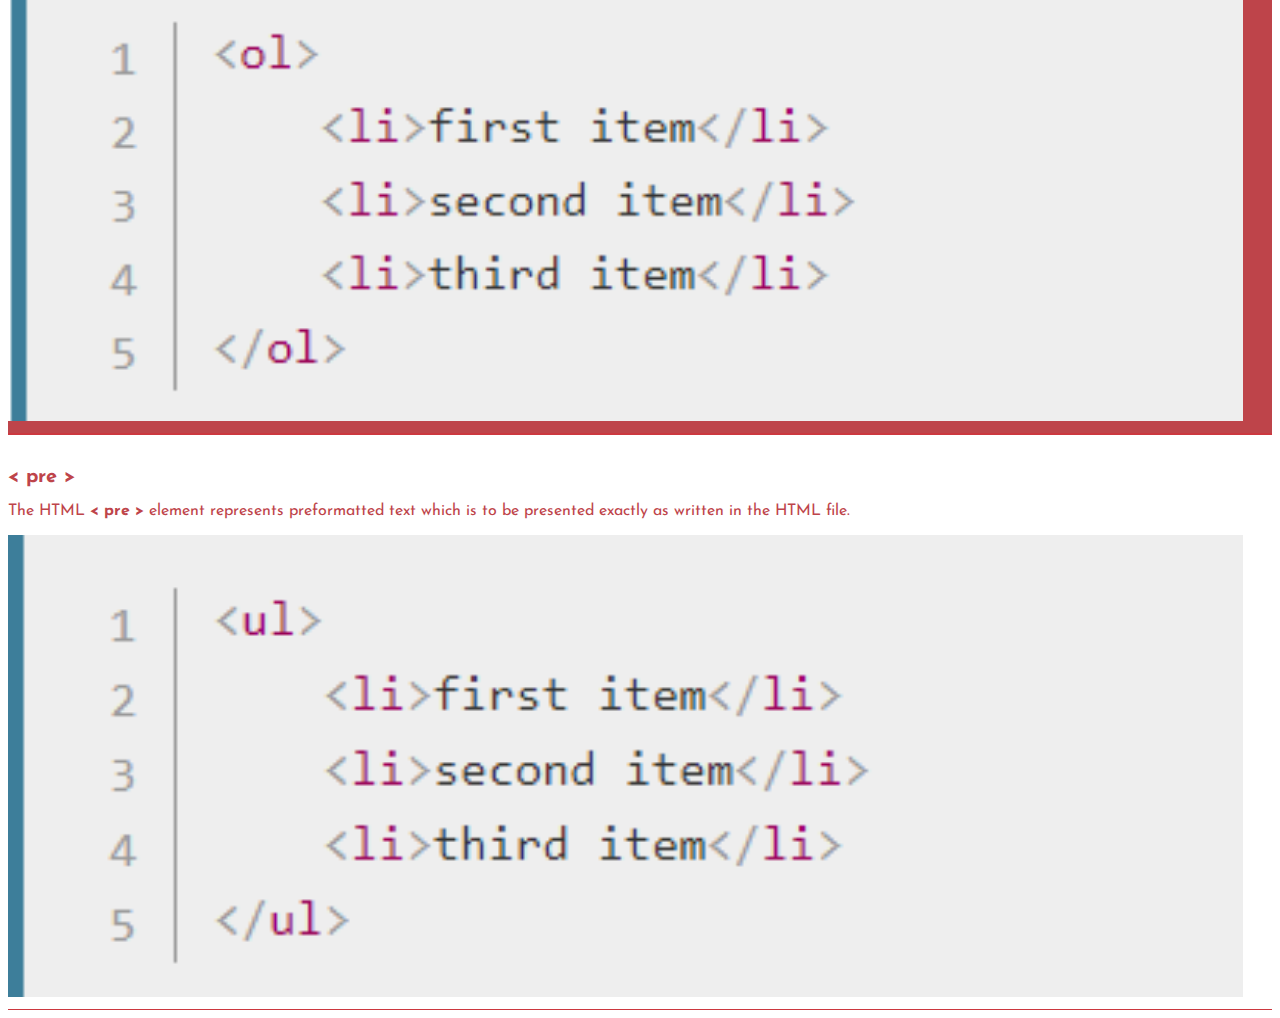
<file: html/text-content.html>
<!DOCTYPE html>
<html lang="en">

<head>
    <meta charset="UTF-8">
    <meta name="viewport" content="width=device-width, initial-scale=1.0">
    <meta http-equiv="X-UA-Compatible" content="ie=edge">
    <title>Document</title>
    <link rel="stylesheet" href="../css/style.css">
    <link rel="stylesheet" href="../css/ele-main.css">
</head>

<body>
    <div id="content">

        <span class="slide">
            <a href="#" onclick="openSlideMenu()">
                <i class="fas fa-bars"></i>
            </a>
        </span>

        <div id="menu" class="nav">
            <a href="#" class="close" onclick="closeSlideMenu()">
                <i class="fas fa-times"></i>
            </a>
            <a href="../index.html">Home</a>
            <a href="elements.html">Learn HTML</a>
            <a href="videos.html">HTML Videos</a>
            <a href="#">Learn CSS</a>
            <a href="#">Learn JAVASCRIPT</a>
            <a href="#">About</a>
            <a href="#">Contact us</a>
        </div>
    </div>
    <div class="logo1">
        <img src="../images/logo.jpg" alt="" class="logo">
    </div>
    <span class="back"> <a href="elements.html"> Back </a></span>
    <span class="h1">Text content</span>


    <section class="sec1">
        <span> &#x3c blockquote &#x3e</span>
        <p>The HTML <strong> &#x3c blockquote &#x3e </strong> Element (or HTML Block Quotation Element) indicates that the enclosed text is an extended quotation. Usually, this is rendered visually by indentation (see Notes for how to change it). A URL for
            the source of the quotation may be given using the cite attribute, while a text representation of the source can be given using the <strong> &#x3c cite &#x3e </strong> element.</p>
        <img src="../images/blockquote.png" alt="">
    </section>
    <section class="sec2">
        <span> &#x3c dd &#x3e</span>
        <p>The HTML <strong> &#x3c dd &#x3e </strong> element provides the details about or the definition of the preceding term <strong> &#x3c dt &#x3e </strong> in a description list <strong> &#x3c dl &#x3e </strong>.</p>
        <img src="../images/dl.png" alt="">
    </section>
    <section class="sec1">
        <span> &#x3c div &#x3e</span>
        <p>The HTML Content Division element <strong> (&#x3c div &#x3e)</strong> is the generic container for flow content. It has no effect on the content or layout until styled using CSS.</p>
        <img src="../images/div.png" alt="">

    </section>
    <section class="sec2">
        <span> &#x3c dl &#x3e</span>
        <p>The HTML <strong> &#x3c dl &#x3e </strong> element represents a description list. The element encloses a list of groups of terms (specified using the <strong> &#x3c dt &#x3e </strong> element) and descriptions (provided by
            <strong> &#x3c dd &#x3e </strong> elements). Common uses for this element are to implement a glossary or to display metadata (a list of key-value pairs).
        </p>
        <img src="../images/dl.png" alt="">
    </section>
    <section class="sec1">
        <span> &#x3c dt &#x3e</span>
        <p>The HTML <strong> (&#x3c dt &#x3e)</strong> element specifies a term in a description or definition list, and as such must be used inside a <strong> (&#x3c dl &#x3e)</strong> element.</p>
        <img src="../images/dl.png" alt="">
    </section>
    <section class="sec2">
        <span> &#x3c figcaption &#x3e</span>
        <p>The HTML <strong> &#x3c figcaption &#x3e </strong> or Figure Caption element represents a caption or legend describing the rest of the contents of its parent <strong> &#x3c figure &#x3e </strong> element.</p>
        <img src="../images/figure.png" alt="">
    </section>

    <section class="sec1">
        <span> &#x3c figure &#x3e</span>
        <p>The HTML <strong> &#x3c figure &#x3e </strong> (Figure With Optional Caption) element represents self-contained content, potentially with an optional caption, which is specified using the <strong> &#x3c figcaption &#x3e </strong> element.</p>
        <img src="../images/figure.png" alt="">
    </section>
    <section class="sec2">
        <span> &#x3c hr &#x3e</span>
        <p>The HTML <strong> &#x3c hr &#x3e </strong> element represents a thematic break between paragraph-level elements: for example, a change of scene in a story, or a shift of topic within a section.</p>
        <img src="../images/hr.png" alt="">
    </section>
    <section class="sec1">
        <span> &#x3c li &#x3e</span>
        <p>The HTML <strong> &#x3c li &#x3e </strong> element is used to represent an item in a list.</p>
        <img src="../images/ol.png" alt="">
        <img src="../images/ul.png" alt="">

    </section>
    <section class="sec2">
        <span> &#x3c main &#x3e</span>
        <p>The HTML <strong> &#x3c main &#x3e </strong> element represents the dominant content of the <strong> &#x3c body &#x3e </strong> of a document. The main content area consists of content that is directly related to or expands upon the central topic
            of a document, or the central functionality of an application.</p>
        <img src="../images/main.png" alt="">
    </section>
    <section class="sec1">
        <span> &#x3c ol &#x3e</span>
        <p> The HTML <strong> &#x3c ol &#x3e </strong> element represents an ordered list of items, typically rendered as a numbered list.</p>
        <img src="../images/ol.png" alt="">
    </section>
    <section class="sec2">
        <span> &#x3c ul &#x3e</span>
        <p> The HTML <strong> &#x3c ol &#x3e </strong> element represents an unordered list of items, typically rendered as a bulleted list.</p>
        <img src="../images/ul.png" alt="">
    </section>
    <section class="sec1">
        <span> &#x3c p &#x3e</span>
        <p> The HTML <strong> &#x3c p &#x3e </strong> element represents a paragraph.</p>
        <img src="../images/ol.png" alt="">
    </section>
    <section class="sec2">
        <span> &#x3c pre &#x3e</span>
        <p> The HTML <strong> &#x3c pre &#x3e </strong> element represents preformatted text which is to be presented exactly as written in the HTML file.</p>
        <img src="../images/ul.png" alt="">
    </section>
    <!-- <strong> &#x3c h6 &#x3e </strong> -->

    <script src="../jquery.js"></script>
    <script src="../script.js"></script>
</body>

</html>
</file>
<file: css/style.css>
body {
                    font-family: 'josefin sans';
                    overflow-x: hidden;
                }
                
                .nav {
                    height: 100%;
                    width: 0;
                    position: fixed;
                    z-index: 1;
                    top: 0;
                    left: 0;
                    background-color: #cc383f;
                    opacity: 1;
                    overflow: hidden;
                    padding-top: 60px;
                    transition: .7s;
                }
                
                .nav a {
                    display: block;
                    padding: 20px 30px;
                    font-size: 20px;
                    text-decoration: none;
                    color: #ccc;
                }
                
                .nav a:hover {
                    color: #fff;
                    transition: .3s;
                }
                
                .nav .close {
                    position: absolute;
                    top: 0;
                    right: 22px;
                    margin-left: 50px;
                    font-size: 20px;
                }
                
                .slide a {
                    margin-top: 20em;
                    color: #cc383f;
                    font-size: 25px
                }
                
                #content {
                    margin: 0;
                    transition: 0.7s;
                    overflow: hidden;
                    width: 100%;
                    margin-bottom: 12px;
                }
                
                .logo1 {
                    margin: 0;
                    border-bottom: #be444a 3px solid;
                }
                
                .logo {
                    padding: 0;
                    margin: 0;
                    width: 70px;
                    height: 80px;
                    margin-left: 40%;
                }
</file>
<file: css/ele-main.css>
@import url('https://fonts.googleapis.com/css?family=Josefin+Sans&display=swap');
.h1 {
    display: block;
    text-align: center;
    color: #be444a;
    font-size: 40px;
    padding: .5em;
}

.back a {
    display: inline-block;
    color: #be444a;
    font-size: 25px;
    padding: .5em;
    text-decoration: none;
    outline: none;
}

.sec1 img {
    width: 96.5vw;
}

.sec1 span {
    font-size: 20px;
    font-weight: bold;
    color: white;
    margin-left: .2em;
}

.sec1 p {
    color: white;
    margin-left: .2em;
}

.sec1 {
    border-top: 1.5px solid #cc383f;
    border-bottom: 1.5px solid #cc383f;
    background: #be444a;
    padding-top: .5em;
    padding-bottom: .5em;
}


/* section # 2 */

.sec2 img {
    width: 96.5vw;
}

.sec2 span {
    font-size: 20px;
    font-weight: bold;
    color: #be444a;
}

.sec2 p {
    color: #be444a;
}

.sec2 {
    border-top: 1.5px solid #cc383f;
    border-bottom: 1.5px solid #cc383f;
    padding-top: 2em;
    padding-bottom: .5em;
}
</file>
